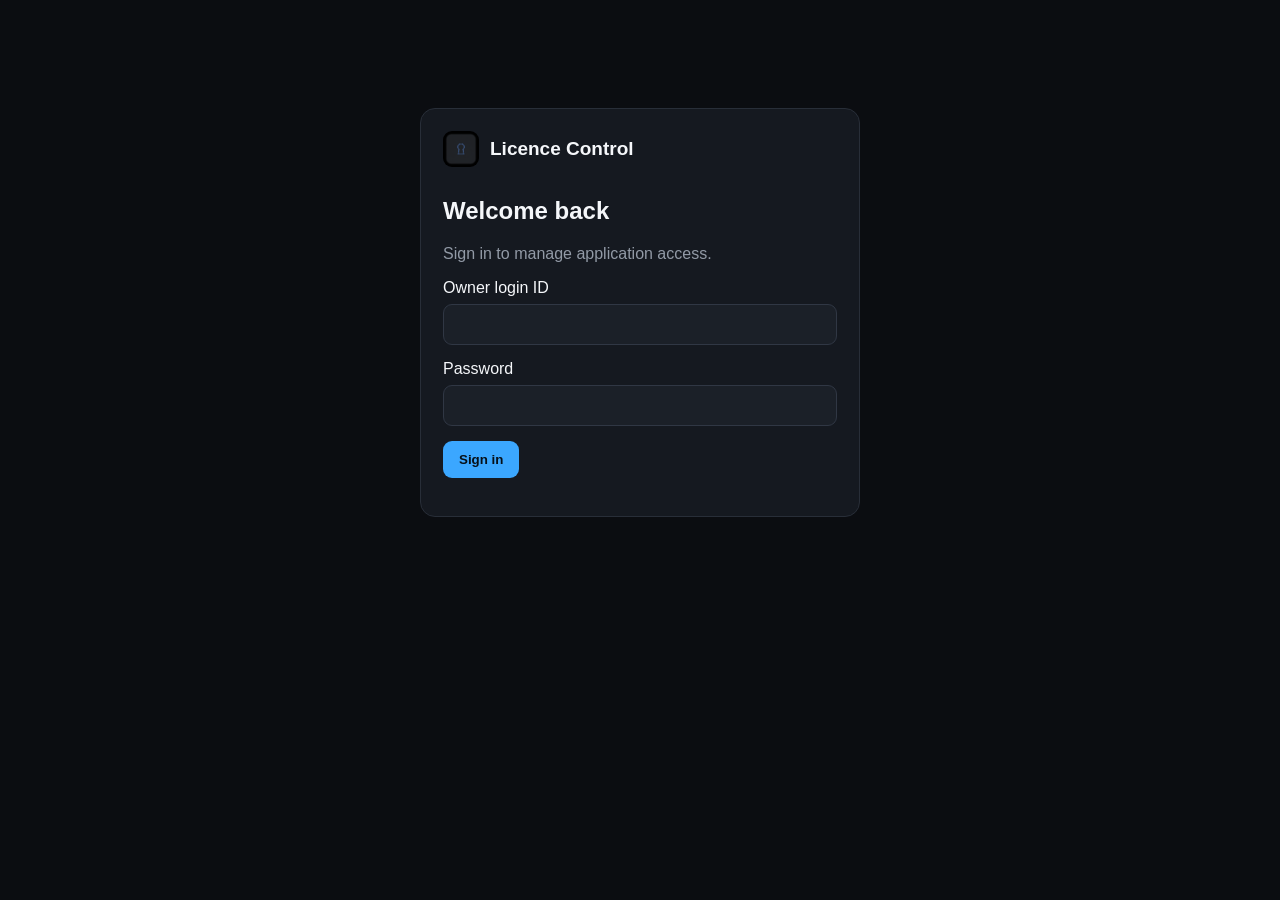
<file: static/index.html>
<!doctype html>
<html lang="en">
<head>
  <meta charset="utf-8">
  <meta name="viewport" content="width=device-width,initial-scale=1">
  <meta name="theme-color" content="#0b0d11">
  <link rel="manifest" href="/manifest.webmanifest">
  <link rel="stylesheet" href="/static/app.css">
  <title>Licence Control</title>
</head>
<body>
  <section id="login" class="login">
    <div class="product-name"><img src="/static/licence-control-icon.png" alt="">Licence Control</div>
    <h1>Welcome back</h1>
    <p class="muted">Sign in to manage application access.</p>
    <form id="loginForm">
      <label>Owner login ID</label><input id="username" required>
      <label>Password</label><input id="password" type="password" required>
      <button>Sign in</button>
    </form>
    <p id="loginError" class="muted"></p>
  </section>
  <div id="app" class="shell hidden">
    <aside class="side">
      <div class="product-name"><img src="/static/licence-control-icon.png" alt="">Licence Control</div>
      <nav aria-label="Licence navigation">
        <button class="nav active" data-view="dashboard">Dashboard</button>
        <button class="nav" data-view="licence">Licence</button>
        <button class="nav" data-view="updates">Updates</button>
      </nav>
    </aside>
    <main class="main">
      <header class="top">
        <div><h1 id="pageTitle">Licence Dashboard</h1><span id="pageSubtitle" class="muted">Monitor access and seats.</span></div>
        <div class="header-actions"><span id="connectionStatus" class="connection-status">Connecting</span><span class="owner-label">Owner</span><button id="refresh" class="secondary" type="button">Refresh</button><button id="updateAction" class="update-action hidden" type="button">Update available</button><button id="logout">Sign out</button></div>
      </header>
      <section class="view" data-page="dashboard">
        <div class="cards">
          <div class="card"><span class="muted">Active seats</span><div id="active" class="value">-</div></div>
          <div class="card"><span class="muted">Available seats</span><div id="available" class="value">-</div></div>
          <div class="card"><span class="muted">Licence status</span><div id="status" class="value">-</div><small id="lastSync" class="muted">Not synced</small></div>
        </div>
        <div class="panel"><h2>Active Licence Monitoring</h2><div class="row muted"><span>Application</span><span>Status</span><span>Seats</span></div><div class="row"><span>Inventory application</span><span id="rowStatus">-</span><span id="seats">-</span></div></div>
      </section>
      <section class="view hidden" data-page="licence">
        <form id="licenceForm" class="panel form-panel"><h2>Licence settings</h2><label class="check"><input id="enabled" type="checkbox"> Application active</label><label>Seat limit</label><input id="limit" type="number" min="1" required><label>Pause message</label><textarea id="note"></textarea><button>Save licence</button><p id="saved" class="muted"></p></form>
      </section>
      <section class="view hidden" data-page="updates">
        <div class="panel"><h2>Application updates</h2><p>The licence interface is delivered securely from the deployed service.</p><p class="muted">When a new deployment is ready, an update notice appears. Select Update now to reload the latest version without reinstalling this Windows application.</p><button id="checkUpdates" type="button">Check for updates</button><p id="updateStatus" class="muted"></p></div>
      </section>
    </main>
  </div>
  <script src="/static/app.js"></script>
</body>
</html>
</file>
<file: static/app.css>
:root{font-family:Inter,"Segoe UI",sans-serif;color:#f5f7fa;background:#0b0d11}*{box-sizing:border-box}body{margin:0;background:#0b0d11}.shell{min-height:100vh;display:grid;grid-template-columns:220px 1fr}.side{padding:28px 18px;background:#11141a;border-right:1px solid #262b34}.product-name{font-size:19px;font-weight:750;margin:8px 4px 38px}.side nav{display:grid;gap:8px}.nav{width:100%;padding:13px 14px;border-radius:10px;color:#969daa;background:transparent;text-align:left}.nav:hover,.nav.active{background:#1b2028;color:#fff}.main{padding:34px}.top{display:flex;justify-content:space-between;align-items:center}.view{margin-top:24px}.muted{color:#929aa6}.cards{display:grid;grid-template-columns:repeat(3,1fr);gap:14px;margin-bottom:24px}.card,.panel,.login{background:#151920;border:1px solid #282e38;border-radius:15px;padding:22px}.value{font-size:30px;font-weight:750;margin-top:8px}.row{display:grid;grid-template-columns:2fr 1fr 1fr;padding:14px;border-top:1px solid #282e38}.form-panel{max-width:650px}.check{display:flex;align-items:center;gap:9px;margin-bottom:18px}.check input{width:auto;margin:0}input,textarea{width:100%;padding:12px;margin:7px 0 15px;background:#1b2028;color:#fff;border:1px solid #303744;border-radius:9px}textarea{min-height:110px}button{padding:11px 16px;border:0;border-radius:9px;background:#3ba7ff;color:#071018;font-weight:700;cursor:pointer}.login{max-width:440px;margin:12vh auto}.login .product-name{margin:0 0 30px}.toast{position:fixed;right:22px;bottom:22px;display:flex;gap:18px;align-items:center;background:#1b2028;border:1px solid #38404d;padding:16px;border-radius:14px;box-shadow:0 15px 45px #0008}.hidden{display:none!important}@media(max-width:800px){.shell{grid-template-columns:1fr}.side{padding:16px;border-right:0;border-bottom:1px solid #262b34}.side .product-name{margin:0 0 14px}.side nav{display:flex}.nav{text-align:center}.cards{grid-template-columns:1fr}.main{padding:18px}}
.header-actions{display:flex;align-items:center;gap:10px}.owner-label{color:#929aa6;font-size:14px}.update-action{background:#e5bf70;color:#17130a}
.product-name{display:flex;align-items:center;gap:11px}.product-name img{width:36px;height:36px;border-radius:9px}.connection-status{font-size:12px;color:#42c792}.connection-status.offline{color:#ef6b73}.secondary{background:#252b35;color:#f5f7fa}.value+small{display:block;margin-top:7px}.saving{opacity:.65;pointer-events:none}
</file>
